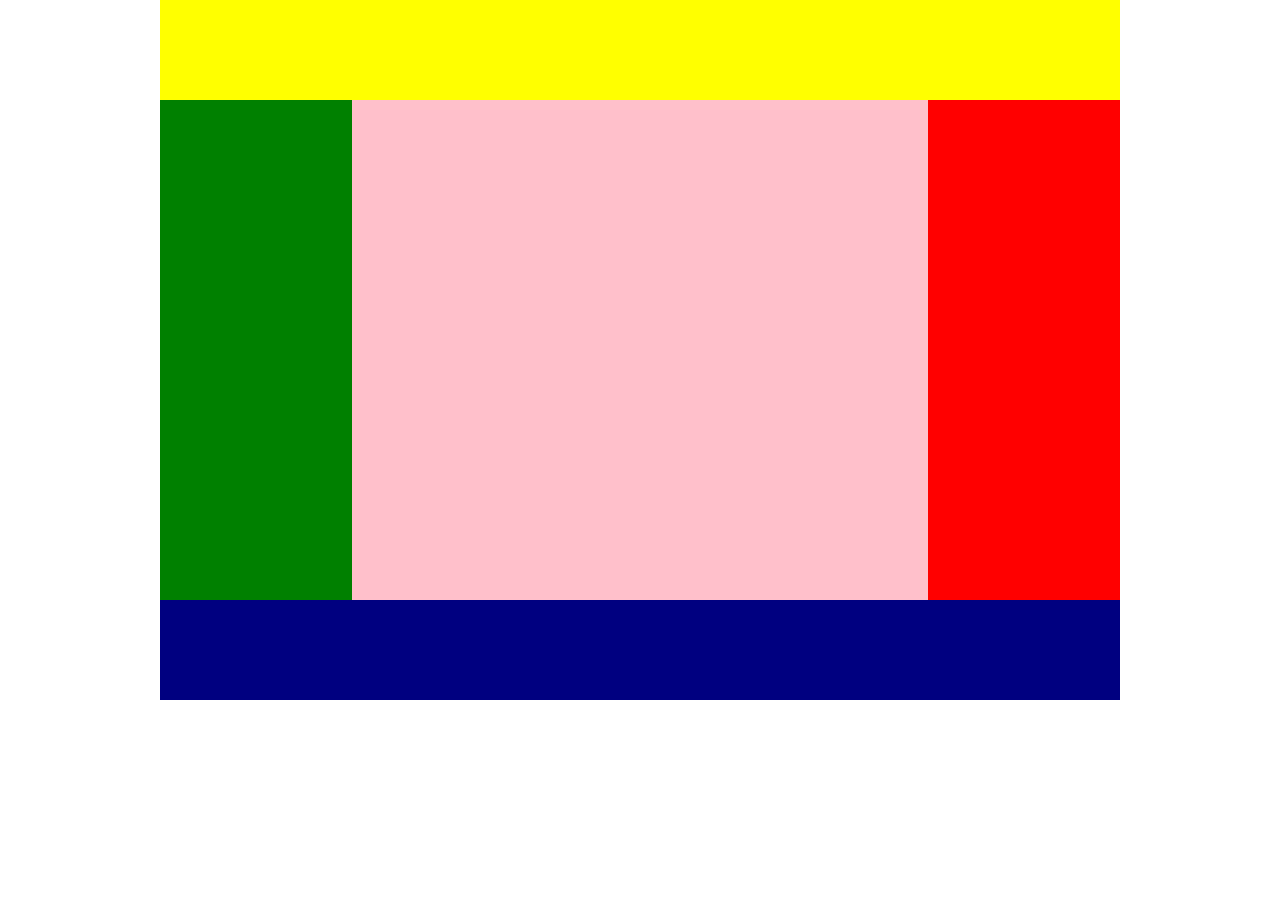
<file: 001/index.html>
<html>
	<head>
		<style>
			body
			{
				margin: 0px;
			}
			
			#container
			{
				width: 960px;
				margin: 0 auto 0;
			}
			
			#header
			{
				width: 100%;
				height: 100px;
				background-color: yellow;
			}
			
			#left
			{
				width: 20%;
				height: 500px;
				float: left;
				background-color: green;
			}
			
			#content
			{
				width: 60%;
				height: 500px;
				float: left;
				background-color: pink;
			}
			
			#right
			{
				width: 20%;
				height: 500px;
				float: left;
				background-color: red;
			}
			#footer
			{
				width: 100%;
				height: 100px;
				background-color: navy;
				clear: both
			}
		</style>
	</head>
	<body>
		<div id="container">
			<div id="header">
			</div>
			<div id="middle">
				<div id="left">
				</div>
				<div id="content">
				</div>
				<div id="right">
				</div>
			</div>
			<div id="footer">
			</div>
		</div>	
	</body>
</html>
</file>
